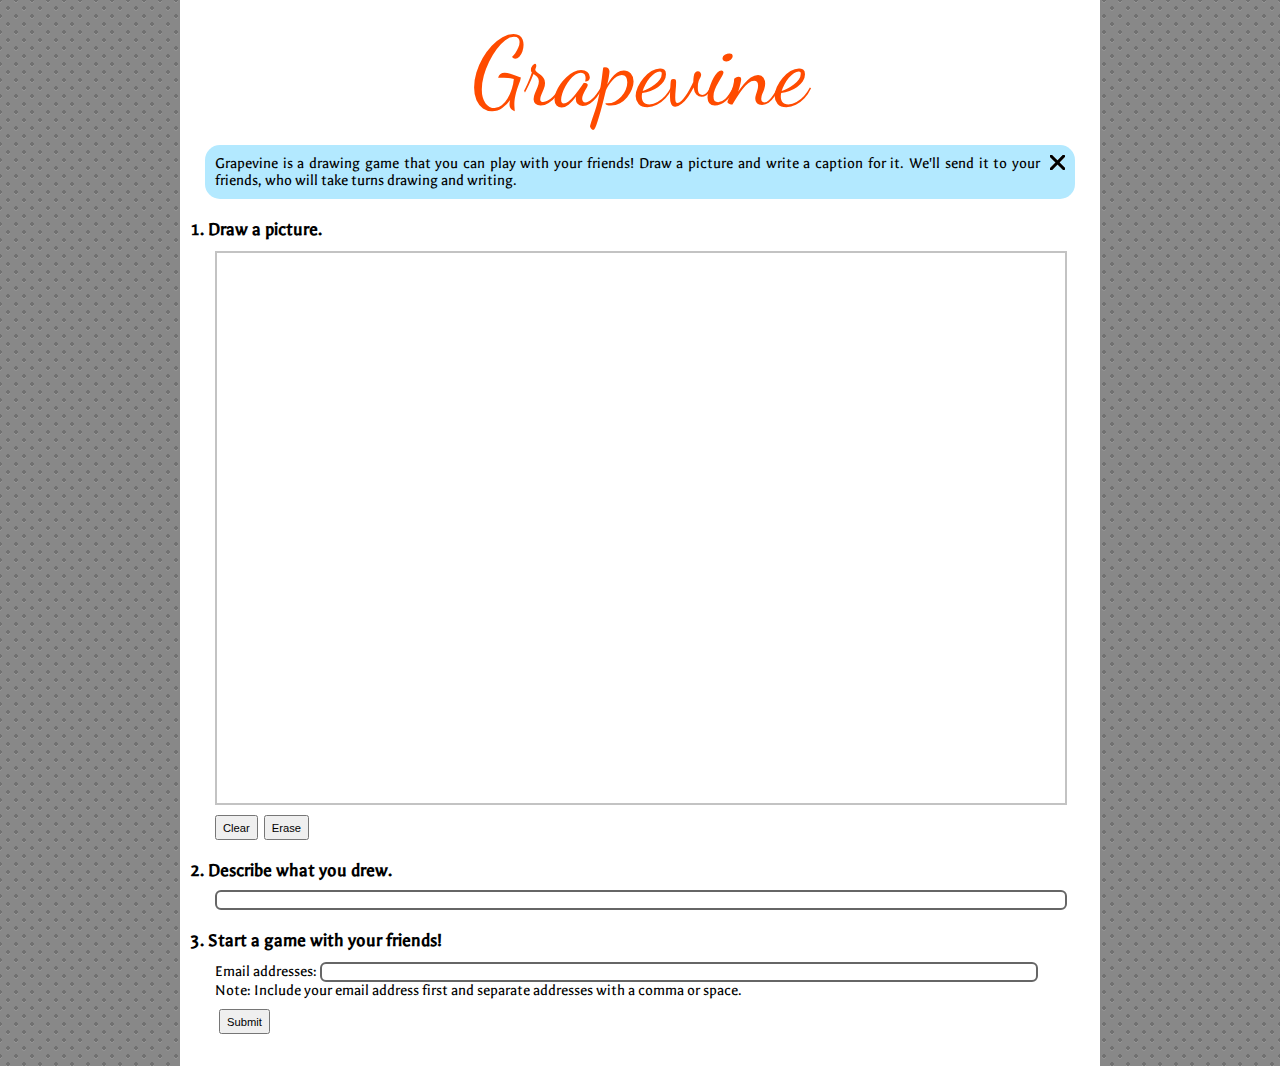
<file: index.html>
<!DOCTYPE html>
<!--Copyright Maria Pacana 2013. All rights reserved.-->

<head>
  <meta http-equiv="Content-Type" content="text/html; charset=UTF-8">
  <meta name="description" content="Grapevine">
  <meta name="keywords" content="telestrations, telephone pictionary, grapevine">
  <link href='http://fonts.googleapis.com/css?family=Dosis|Dancing+Script:700|Galdeano' rel='stylesheet' type='text/css'>  
  <link rel="icon" type="image/x-icon" href="favicon.ico">
  <title>Grapevine</title>
  <link href="resources/base.css" rel="stylesheet" type="text/css">
</head>
	
<body onload="onload()">
  <section> 
    <header>  
    Grapevine
    </header>
    <div id="howto">
      <img id="close" src="images/close.png">
      Grapevine is a drawing game that you can play with your friends! Draw a picture and write a caption for it. We'll send it to your friends, who will take turns drawing and writing. 
    </div>
		
    <h1>1. Draw a picture.</h1>
      <canvas id="myCanvas" class="picture" width="848" height="550"></canvas>
      <button id="eraseAllButton">Clear</button>
      <button id="eraseButton">Erase</button>
			
    <h1>2. Describe what you drew.</h1>
      <input id="sentenceInput" class="sentence" type="text" maxlength=100>
		
    <h1>3. Start a game with your friends!</h1>
      <div id = "emailDiv">
      Email addresses: <input type="text" id="email"><br>
      Note: Include your email address first and separate addresses with a comma or space.
      <div id="recaptcha"></div>
      <button id="submitButton">Submit</button>
      <br>
      </div>
      <div id="status"></div>
  	
  <script type="text/javascript" src="util.js"></script>
  <script type="text/javascript" src="draw.js"></script>
  <script type="text/javascript" src="http://www.google.com/recaptcha/api/js/recaptcha_ajax.js"></script>
  </section>
</body>
</html>
</file>
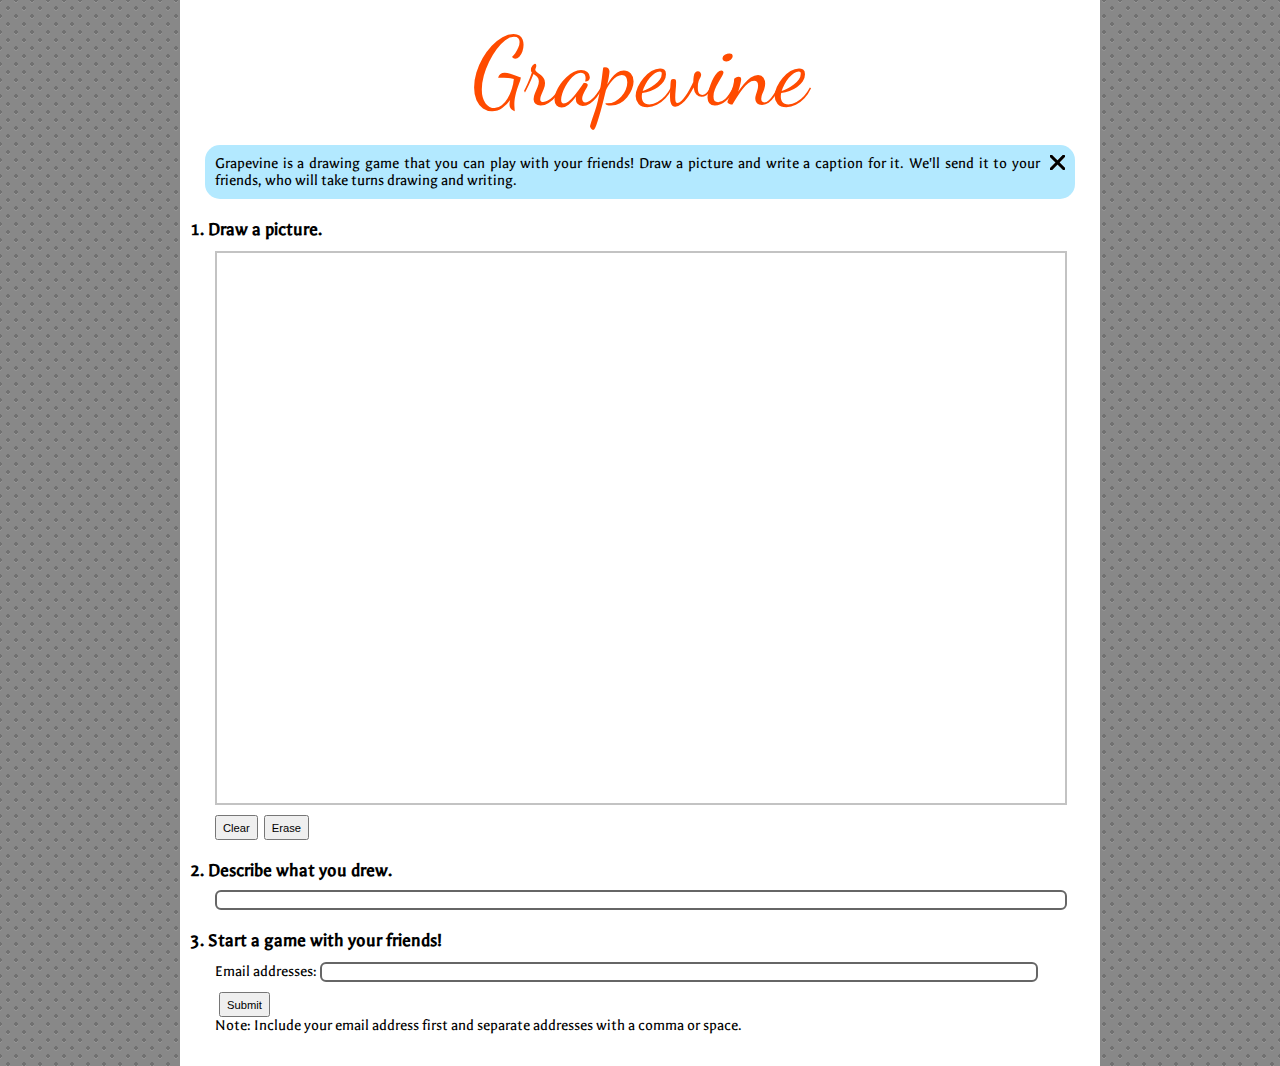
<file: grapevine.html>
<!DOCTYPE html>
<!--Copyright Maria Pacana 2013. All rights reserved.-->

<head>
  <meta http-equiv="Content-Type" content="text/html; charset=UTF-8">
  <meta name="description" content="Grapevine">
  <meta name="keywords" content="telestrations, telephone pictionary, grapevine">
  <link href='http://fonts.googleapis.com/css?family=Dosis|Dancing+Script:700|Galdeano' rel='stylesheet' type='text/css'>  
  <link rel="icon" type="image/x-icon" href="favicon.ico">
  <title>Grapevine</title>
  <link href="resources/base.css" rel="stylesheet" type="text/css">
</head>
	
<body onload="onload()">
  <section> 
    <header>  
    Grapevine
    </header>
    <div id="howto">
      <img id="close" src="images/close.png">
      Grapevine is a drawing game that you can play with your friends! Draw a picture and write a caption for it. We'll send it to your friends, who will take turns drawing and writing. 
    </div>
		
    <h1>1. Draw a picture.</h1>
      <canvas id="myCanvas" class="picture" width="848" height="550"></canvas>
      <button id="eraseAllButton">Clear</button>
      <button id="eraseButton">Erase</button>
			
    <h1>2. Describe what you drew.</h1>
      <input id="sentenceInput" class="sentence" type="text" maxlength=100>
		
    <h1>3. Start a game with your friends!</h1>
      <div id = "emailDiv">
      Email addresses: <input type="text" id="email">
      <div id="recaptcha"></div>
      <button id="submitButton">Submit</button>
      <br>
      Note: Include your email address first and separate addresses with a comma or space.
      </div>
      <div id="status"></div>
  	
  <script type="text/javascript" src="util.js"></script>
  <script type="text/javascript" src="draw.js"></script>
  <script type="text/javascript" src="http://www.google.com/recaptcha/api/js/recaptcha_ajax.js"></script>
  </section>
</body>
</html>
</file>
<file: resources/base.css>
html {
  height: 100%;
}

body {
  margin: 0 auto;
	font-family: 'Galdeano', sans-serif;
	font-size: 100%;
	/* Based on Carbon Fibre by Atle Mo and Lea Verou at http://lea.verou.me/css3patterns/#carbon-fibre */
	background:
		-webkit-radial-gradient(#717171 15%, transparent 16%) 0 0,
		-webkit-radial-gradient(#717171 15%, transparent 16%) 8px 8px,
		-webkit-radial-gradient(rgba(255,255,255,.1) 15%, transparent 20%) 0 1px,
		-webkit-radial-gradient(rgba(255,255,255,.1) 15%, transparent 20%) 8px 9px;
	background-color: #888;
	background-size: 16px 16px;
  min-width: 800px; /* won't let page get narrower than this */
  height: 100%;
}

section {
  background-color: white;
  width: 900px;
  margin: 0 auto;
  min-height: 100%;
  padding-left: 10px;
  padding-right: 10px;
}

section header {	
  font-family: 'Dancing Script', cursive, bold;
  font-size: 600%;
  display: block;
  margin-top: 0px;
  margin-left: auto;   
  margin-right: auto; 
  padding-top: 15px;
  padding-bottom: 15px;
  text-align: center;
  color: #ff4b00;
}

section h1 {  /*spaces mean children (not nec. direct)*/
font-size: 120%;
margin-top: 20px;
margin-bottom: 0px;
}


.picture {   
display: block;   
margin-left: 25px;   
margin-right: auto; 
margin-top: 12px;
width: 848px;
height: 550px;
-webkit-user-select: none;
border:2px solid #c3c3c3;
}

.sentence { 
margin-left: 25px;
margin-right: auto;
margin-top: 12px;
}

#howto {
text-align: justify;
background-color: #b3e9ff;
padding: 10px;
border-radius: 15px;
margin-bottom: 20px;
margin: 0 auto;
width: 850px; 
}

#close {
float: right;
padding-left: 10px;
}

#close:hover {
opacity: 0.5;
filter: alpha(opacity=50);
}

#sentenceInput { 
display: block;
margin-left: 25px;
margin-right: 25px;
margin-top: 10px;
margin-bottom: 0px;
width: 844px;
background-color: white;
font-family: 'Helvetica', sans-serif;
font-size: 70%;
}

input[type=text] {
	border: solid 2px #666; 
	padding: 2px;
	border-radius: 6px;
	outline-color: #ff3600;
}

#emailDiv { 
margin-left: 25px;
margin-right: auto;
margin-top: 0px;
background-color: white;
}

#email { 
margin-top: 12px;
font-family: 'Helvetica', sans-serif;
font-size: 70%;
width:710px;
}

#status {
margin-left: 25px;
margin-top: 12px;
margin-bottom: 10px;
font-family: 'Helvetica', sans-serif;
font-size: 100%;
color: blue;
width: 825px;
height: 20px;
}

button {
font-family: 'Helvetica', sans-serif;
font-size: 70%;
min-height: 25px;
margin-right: 3px;
margin-top: 10px;
}

button#eraseAllButton {
margin-left: 25px;
}

button#submitButton {
font-family: 'Helvetica', sans-serif;
font-size: 70%;
margin-left: 4px;
}

button#submitSentenceButton {
font-family: 'Helvetica', sans-serif;
font-size: 70%;
margin-left: 25px;
}

iframe {
display:none; 
!important;
}
</file>
